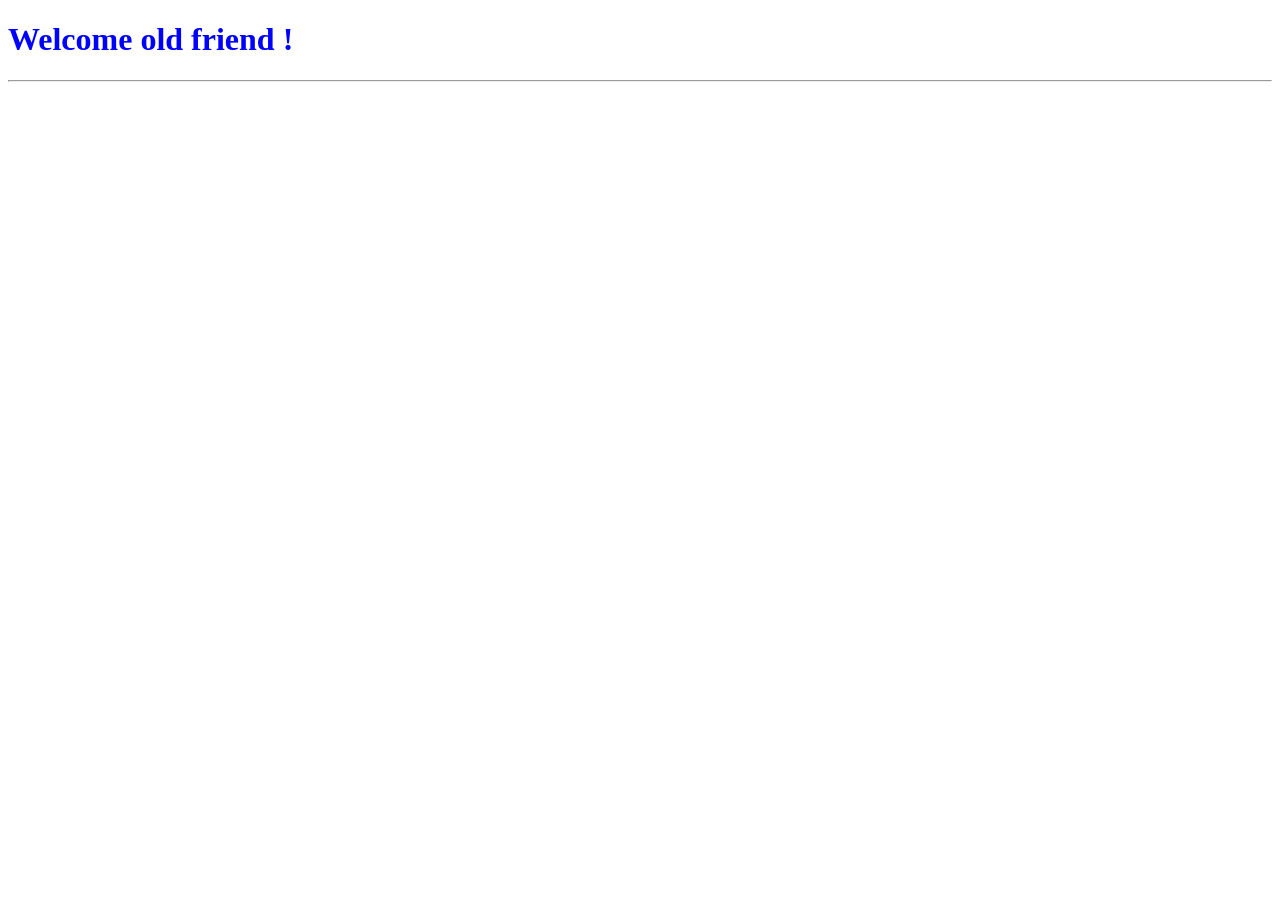
<file: server_mine/public/index.html>
<!DOCTYPE html>
<html lang="en">
    <head>
        <meta charset="utf-8">
        <title>Rust Web Server 🕸️</title>
        <link rel="stylesheet" href="style.css">
    </head>

    <body>
        <h1>Welcome old friend !</h1>
        <hr/>
    </body>
</html>
</file>
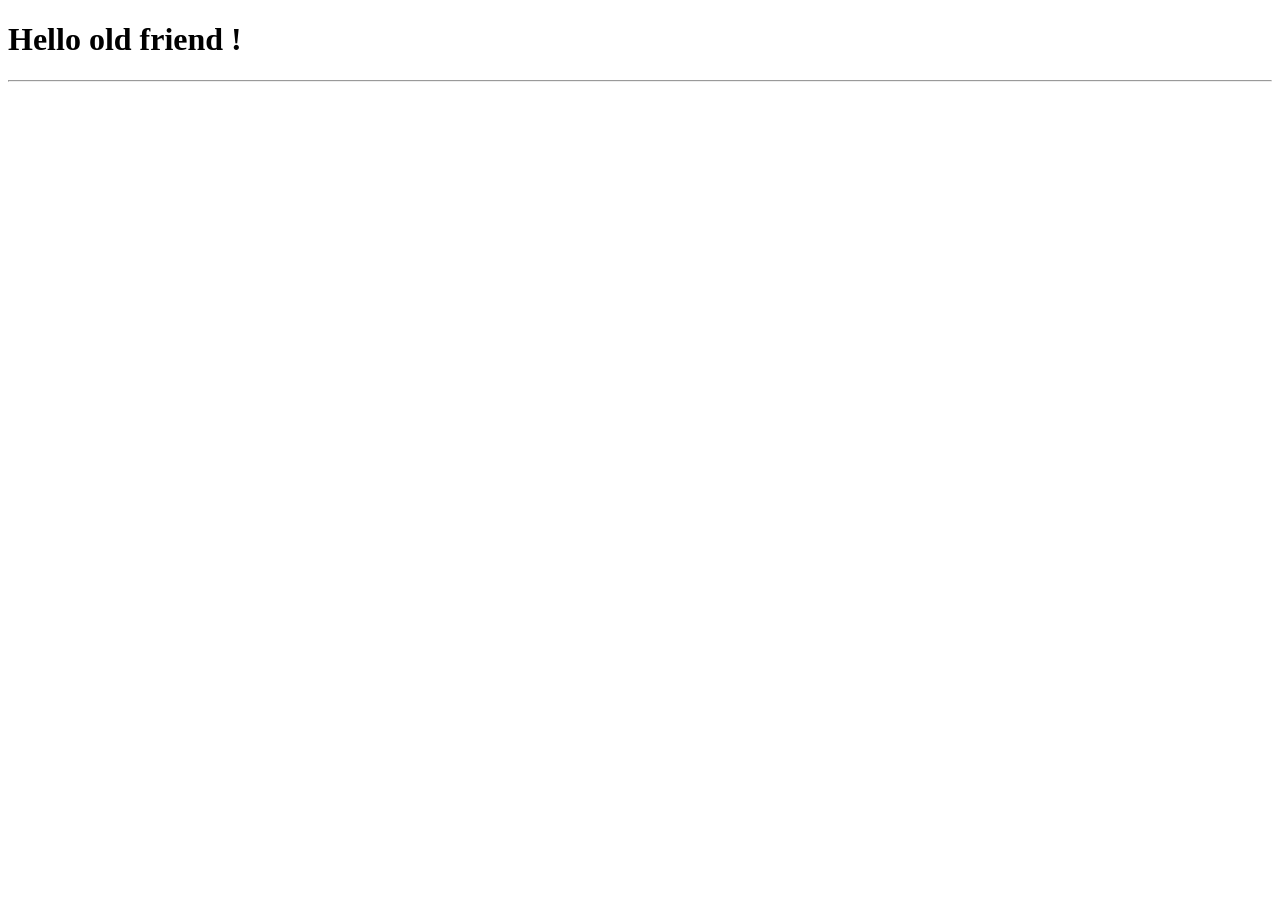
<file: server_mine/public/hello.html>
<!DOCTYPE html>
<html lang="en">
    <head>
        <meta charset="utf-8">
        <title>Rust Web Server 🕸️</title>
    </head>

    <body>
        <h1>Hello old friend !</h1>
        <hr/>
    </body>
</html>
</file>
<file: server_mine/public/style.css>
h1 {
    color: blue;
}
</file>
